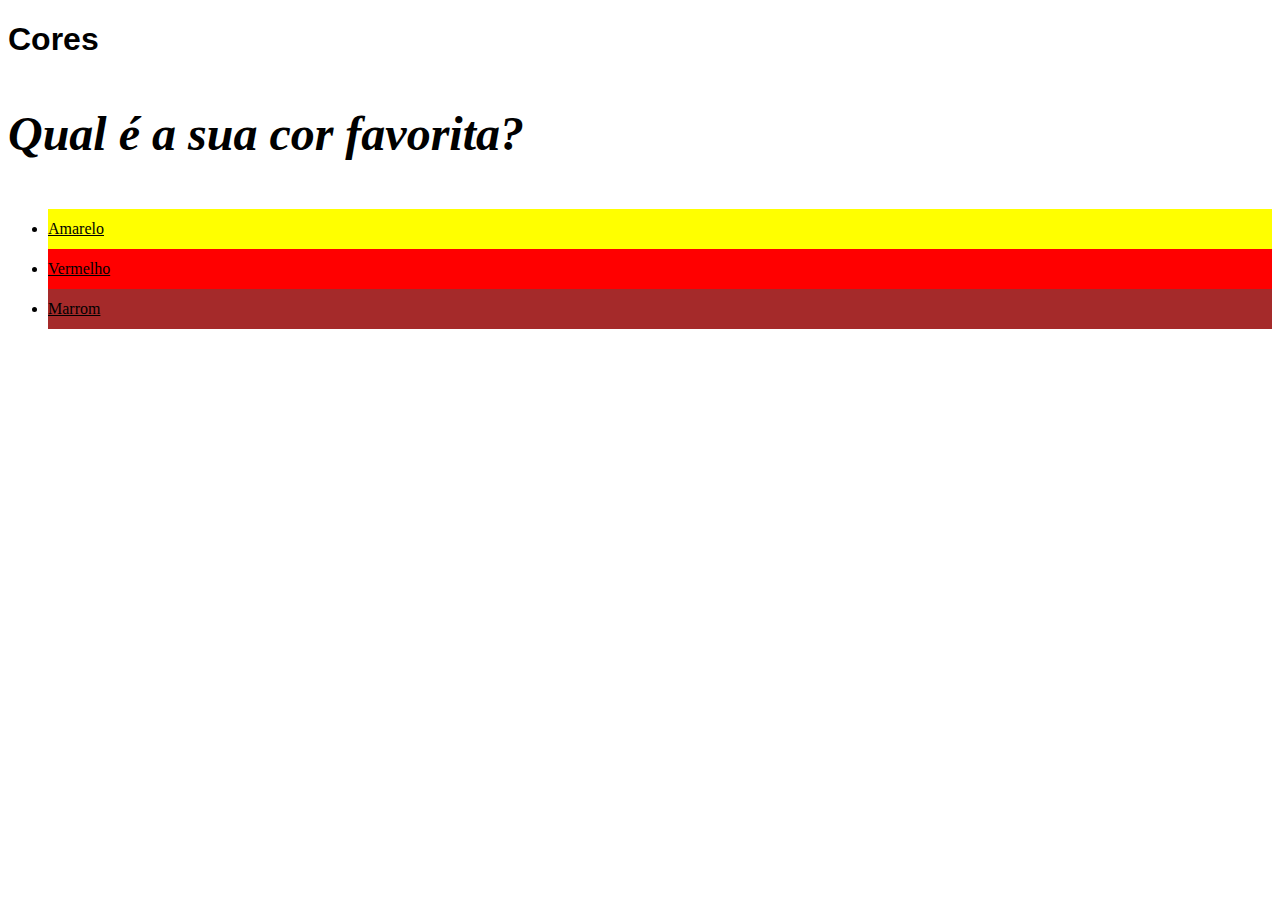
<file: Fundamentos/Seção-2-Introdução-à-HTLM-e-CSS/dia-2-primeiros-passos-em-CSS/index.html>
<!DOCTYPE html>
<html lang="pt-br">
  <head>
    <meta charset="UTF-8">
    <title>HTML</title>
    <style>
        h1 {
            font-family: sans-serif;
        }

        p {
            font-weight: 600;
            font-size: 3em;
            font-style: italic;
        }

        body {
            font-size: 16px;
        }

        ul {
            line-height: 40px;
            text-align: left;
            text-decoration: underline;
        }

        #amarelo {
            background-color: yellow;
        }

        #vermelho {
            background-color: red;
        }

        #marrom {
            background-color: brown;
        }


    </style>
  </head>
  <body>
    <h1>Cores</h1>
    <p>Qual é a sua cor favorita?</p>
    <ul>
      <li id="amarelo">Amarelo</li>
      <li id="vermelho">Vermelho</li>
      <li id="marrom">Marrom</li>
    </ul>
  </body>
</html>
</file>
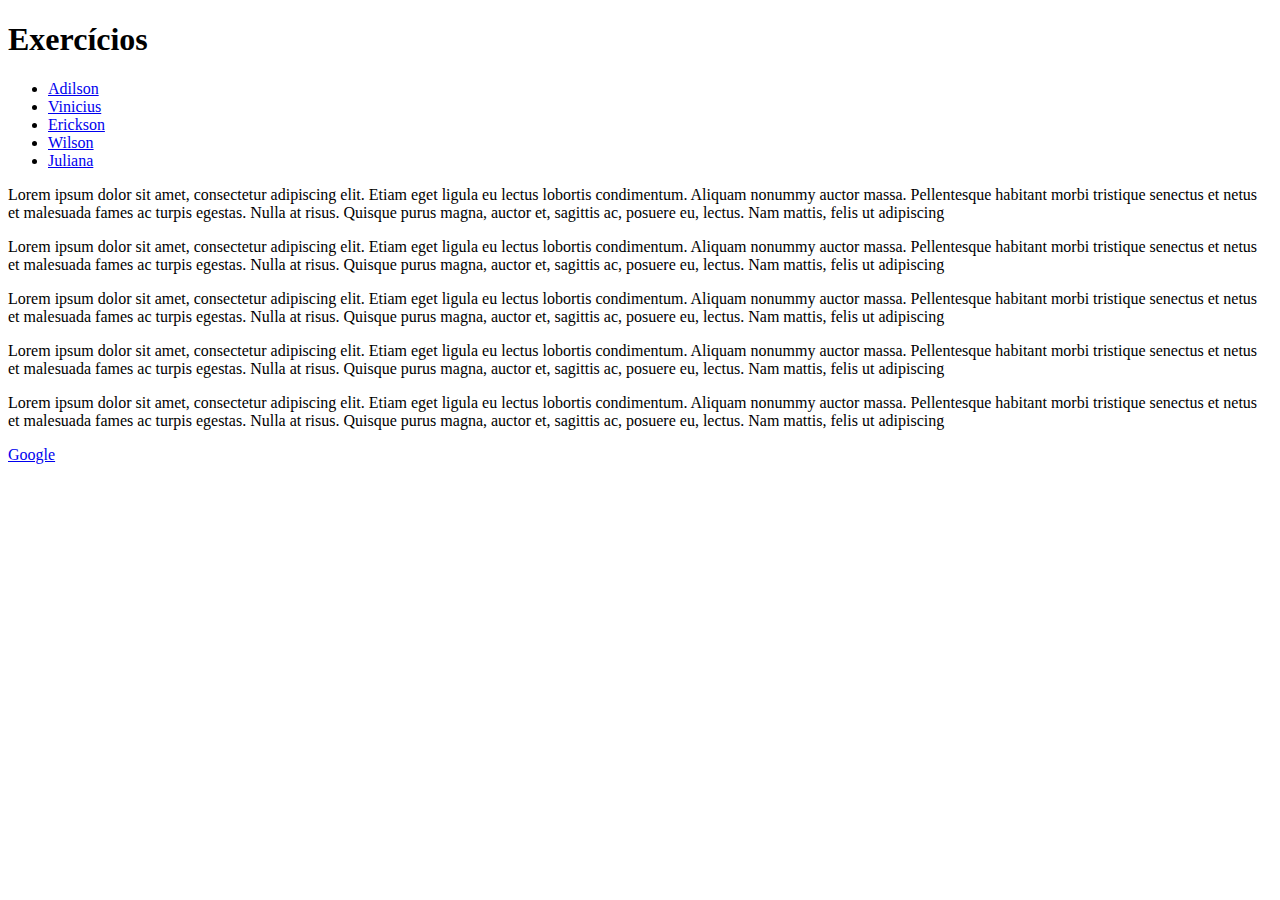
<file: Fundamentos/Seção-2-Introdução-à-HTLM-e-CSS/dia-1-estrutura-de-paginas/exercicio2.html>
<!DOCTYPE html>
<html lang="pt-br">
  <head>
    <meta charset="UTF-8">
    <title>HTML</title>
  </head>
  <body>
    <h1>Exercícios</h1>
      <ul>
        <li><a href="#pessoa1">Adilson</a></li>
        <li><a href="#pessoa2">Vinicius</a></li>
        <li><a href="#pessoa3">Erickson</a></li>
        <li><a href="#pessoa4">Wilson</a></li>
        <li><a href="#pessoa5">Juliana</a></li>
        
      </ul>

    <p id="pessoa1">Lorem ipsum dolor sit amet, consectetur adipiscing elit. Etiam eget ligula eu lectus lobortis condimentum. Aliquam nonummy auctor massa. Pellentesque habitant morbi tristique senectus et netus et malesuada fames ac turpis egestas. Nulla at risus. Quisque purus magna, auctor et, sagittis ac, posuere eu, lectus. Nam mattis, felis ut adipiscing</p>    
    <p id="pessoa2">Lorem ipsum dolor sit amet, consectetur adipiscing elit. Etiam eget ligula eu lectus lobortis condimentum. Aliquam nonummy auctor massa. Pellentesque habitant morbi tristique senectus et netus et malesuada fames ac turpis egestas. Nulla at risus. Quisque purus magna, auctor et, sagittis ac, posuere eu, lectus. Nam mattis, felis ut adipiscing</p>
    <p id="pessoa3">Lorem ipsum dolor sit amet, consectetur adipiscing elit. Etiam eget ligula eu lectus lobortis condimentum. Aliquam nonummy auctor massa. Pellentesque habitant morbi tristique senectus et netus et malesuada fames ac turpis egestas. Nulla at risus. Quisque purus magna, auctor et, sagittis ac, posuere eu, lectus. Nam mattis, felis ut adipiscing</p> 
    <p id="pessoa4">Lorem ipsum dolor sit amet, consectetur adipiscing elit. Etiam eget ligula eu lectus lobortis condimentum. Aliquam nonummy auctor massa. Pellentesque habitant morbi tristique senectus et netus et malesuada fames ac turpis egestas. Nulla at risus. Quisque purus magna, auctor et, sagittis ac, posuere eu, lectus. Nam mattis, felis ut adipiscing</p>
    <p id="pessoa5">Lorem ipsum dolor sit amet, consectetur adipiscing elit. Etiam eget ligula eu lectus lobortis condimentum. Aliquam nonummy auctor massa. Pellentesque habitant morbi tristique senectus et netus et malesuada fames ac turpis egestas. Nulla at risus. Quisque purus magna, auctor et, sagittis ac, posuere eu, lectus. Nam mattis, felis ut adipiscing</p> 
    
    <a href="https://www.google.com.br/" target="_blank">Google</a>
  </body>
</html>
</file>
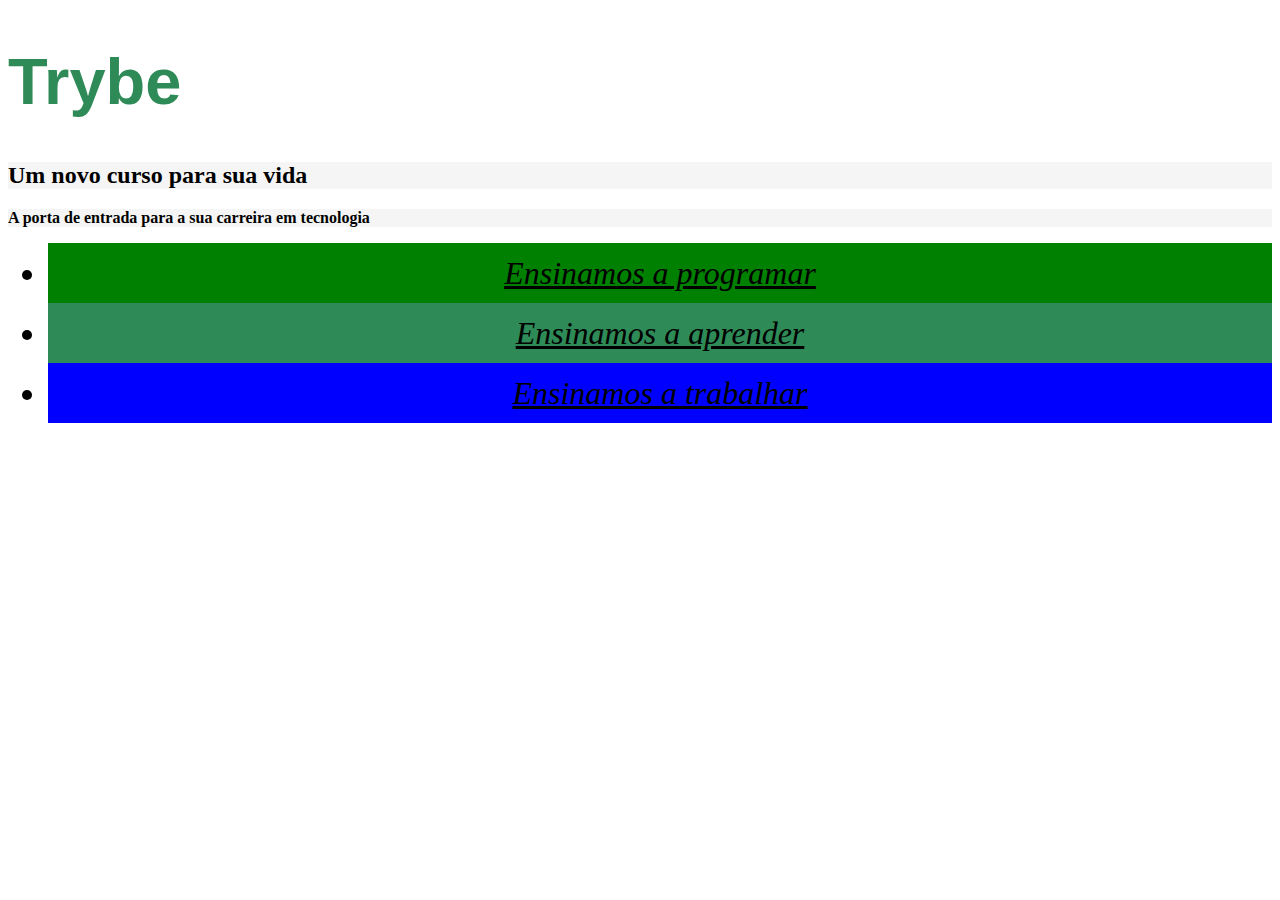
<file: Fundamentos/Seção-2-Introdução-à-HTLM-e-CSS/dia-2-primeiros-passos-em-CSS/index2.html>
<!DOCTYPE html>
<html lang="pt-br">
  <head>
    <meta charset="UTF-8">
    <title>Trybe</title>
    <link rel="stylesheet" type="text/css" href="style.css">
  </head>
  
  <body>
    <h1>Trybe</h1>
    <h2 class="cor-de-fundo">Um novo curso para sua vida</h2>
    <p class="cor-de-fundo">A porta de entrada para a sua carreira em tecnologia</p>
    
    <ul>
      <li id="verde">Ensinamos a programar</li>
      <li id="verde-escuro">Ensinamos a aprender</li>
      <li id="azul">Ensinamos a trabalhar</li>
    </ul>
  
</body>
</html>
</file>
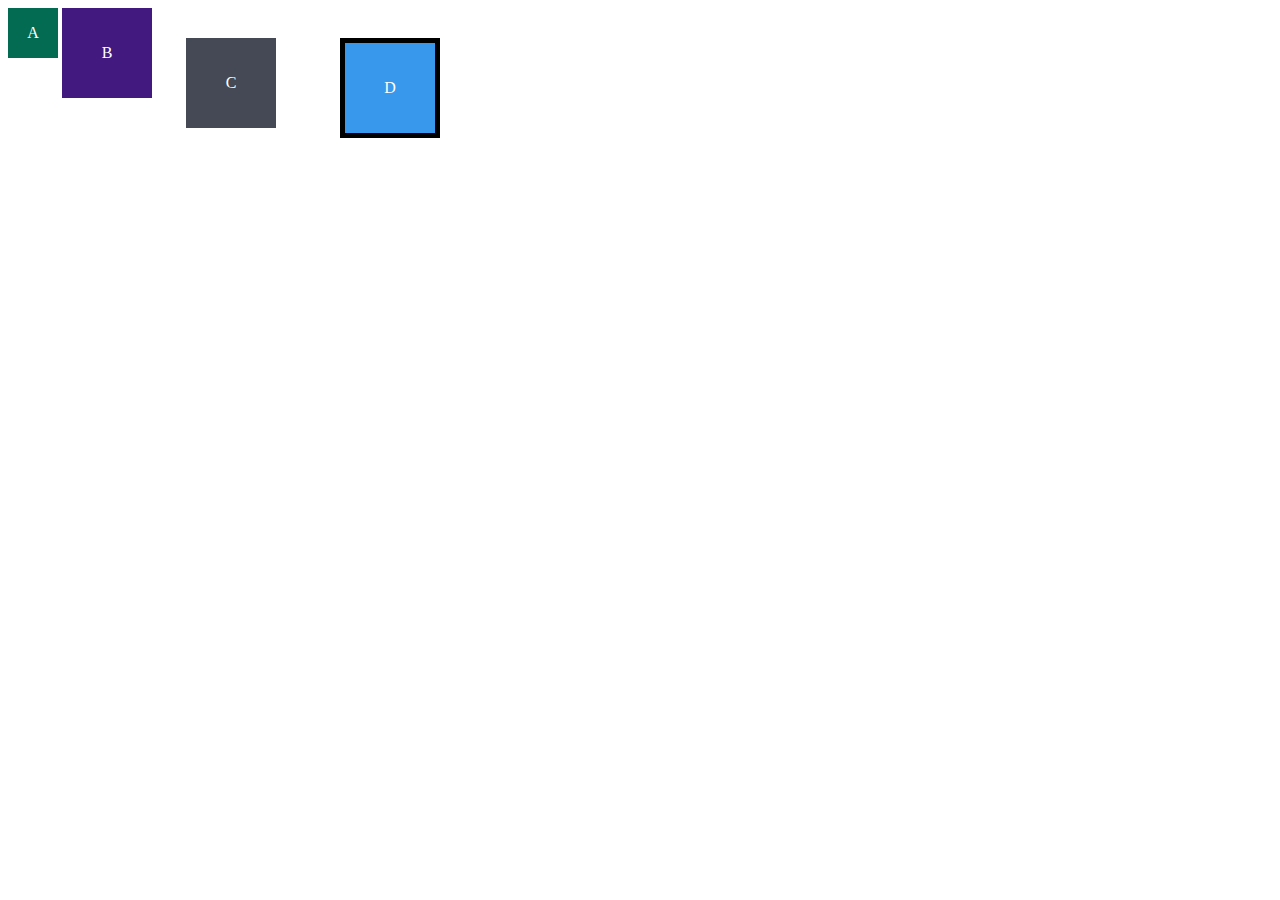
<file: Fundamentos/Seção-2-Introdução-à-HTLM-e-CSS/dia-3-seletores-e-posicionamento/exercicio-1.html>
<!DOCTYPE html>
<html lang="pt-br">
<head>
  <meta charset="UTF-8">
  <meta name="viewport" content="width=device-width, initial-scale=1.0">
  <title>Exercício: box model</title>
  <link rel="stylesheet" href="exercicio-1.css">
</head>
<body>
  <div class="caixa width-and-height" style="background: #036b52">A</div>
  <div class="caixa width-and-height padding" style="background: #41197f;">B</div>
  <div class="caixa width-and-height padding margin" style="background: #444955">C</div>
  <div class="caixa width-and-height padding margin border" style="background: #3898EC">D</div>
</body>
</html>
</file>
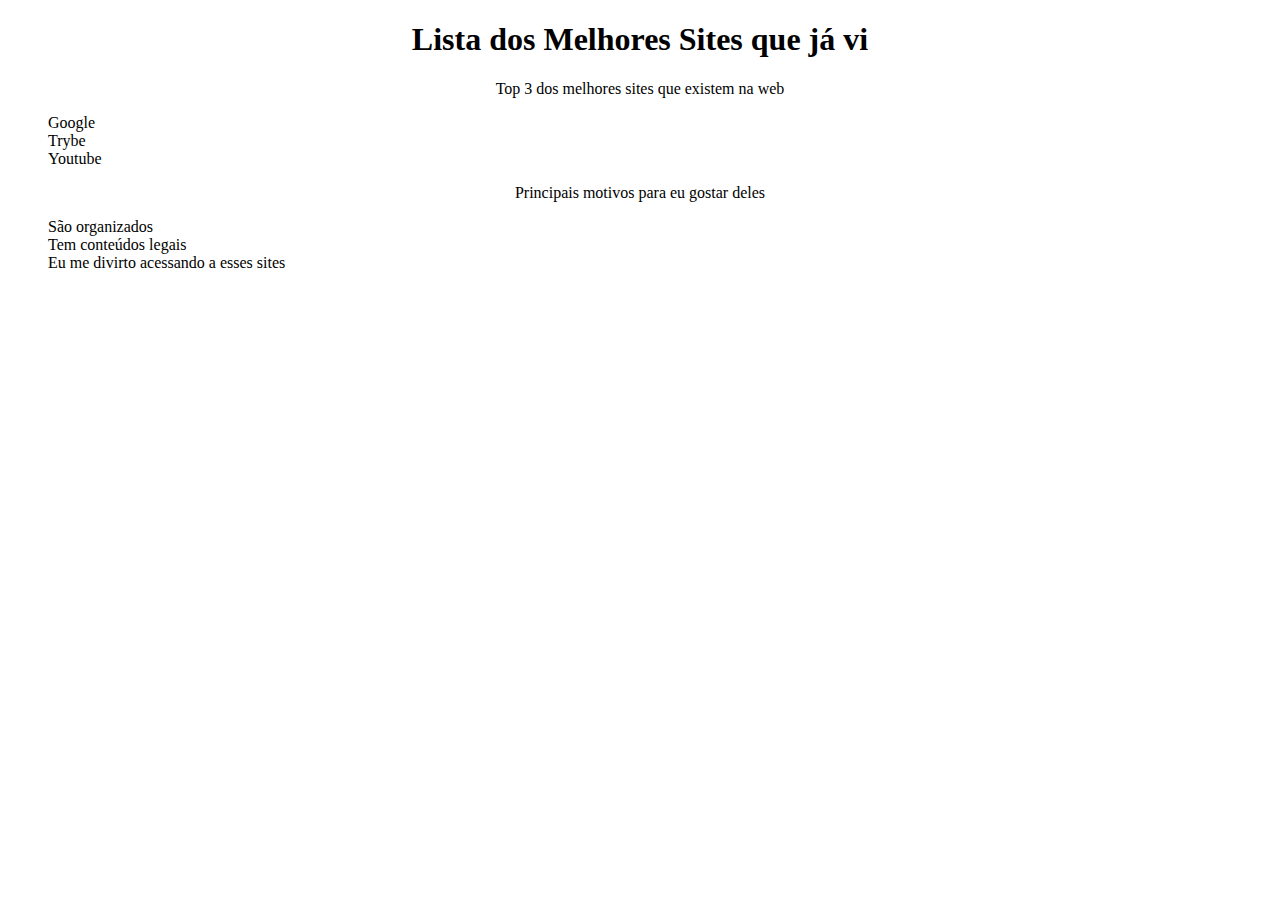
<file: Fundamentos/Seção-2-Introdução-à-HTLM-e-CSS/dia-3-seletores-e-posicionamento/exercicio-3.html>
<!DOCTYPE html>
<html lang="pt-br">
  <head>
    <meta charset="UTF-8">
    <title>Agrupando Seletores</title>
    <link rel="stylesheet" href="exercicio-3.css">
  </head>
  <body>
        <h1>Lista dos Melhores Sites que já vi</h1>
        <p>Top 3 dos melhores sites que existem na web</p>
            <ol>
                <li>Google</li>
                <li>Trybe</li>
                <li>Youtube</li>
            </ol>
    
        <p>Principais motivos para eu gostar deles</p>
            <ul>
                <li>São organizados</li>
                <li>Tem conteúdos legais</li>
                <li>Eu me divirto acessando a esses sites</li>
            </ul>
  </body>
</html>
</file>
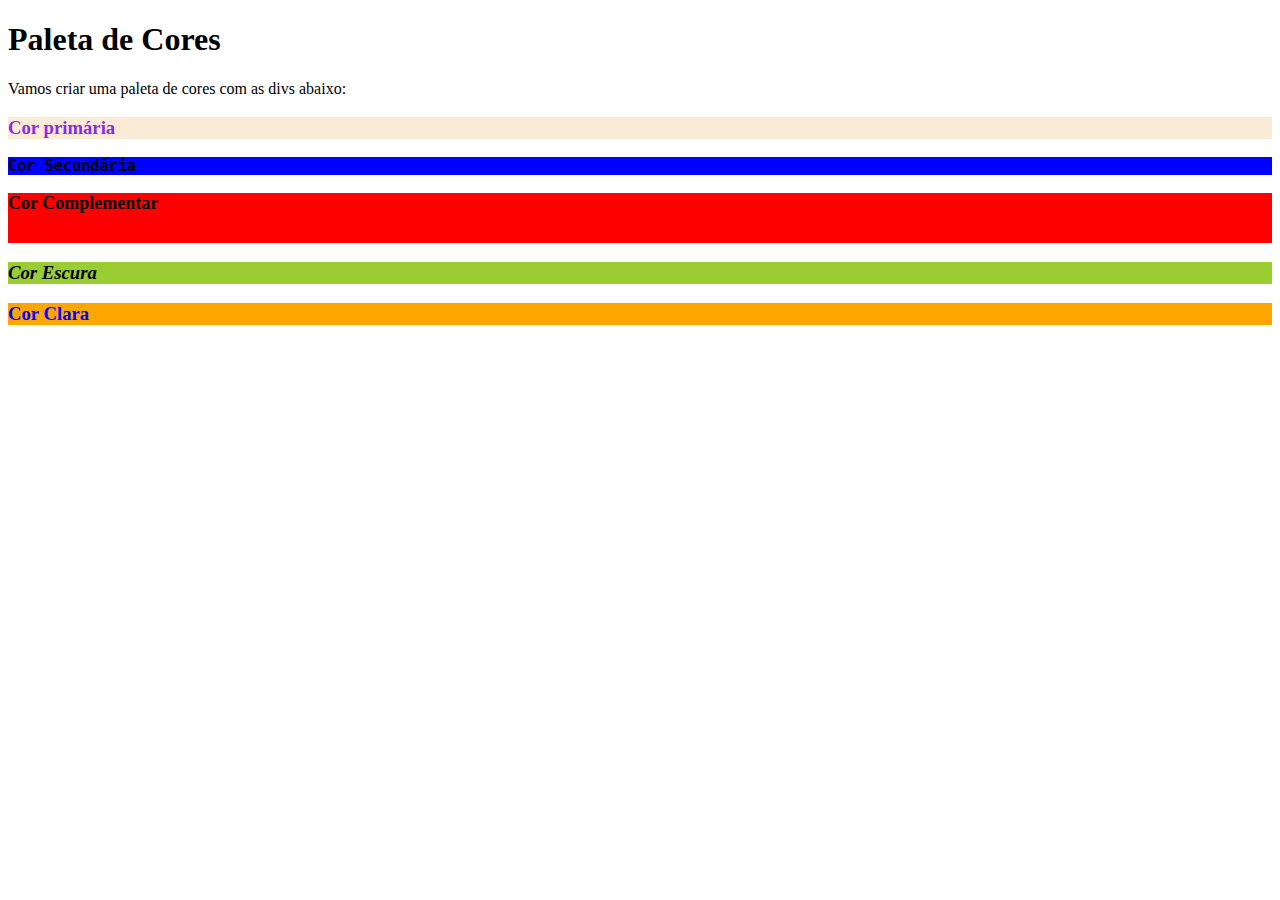
<file: Fundamentos/Seção-2-Introdução-à-HTLM-e-CSS/dia-3-seletores-e-posicionamento/exercicio-4.html>
<!DOCTYPE html>
<html lang="pt-br">
<head>
  <meta charset="UTF-8">
  <title>Pseudo-classes</title>
  <link rel="stylesheet" href="exercicio-4.css">
</head>
<body>
  <h1>Paleta de Cores</h1>
  <p>Vamos criar uma paleta de cores com as divs abaixo:</p>
  <div>
    <h3>Cor primária</h3>
  </div>
  <div>
    <h3>Cor Secundária</h3>
  </div>
  <div>
    <h3>Cor Complementar</h3>
  </div>
  <div>
    <h3>Cor Escura</h3>
  </div>
  <div>
    <h3>Cor Clara</h3>
  </div>
</body>
</html>
</file>
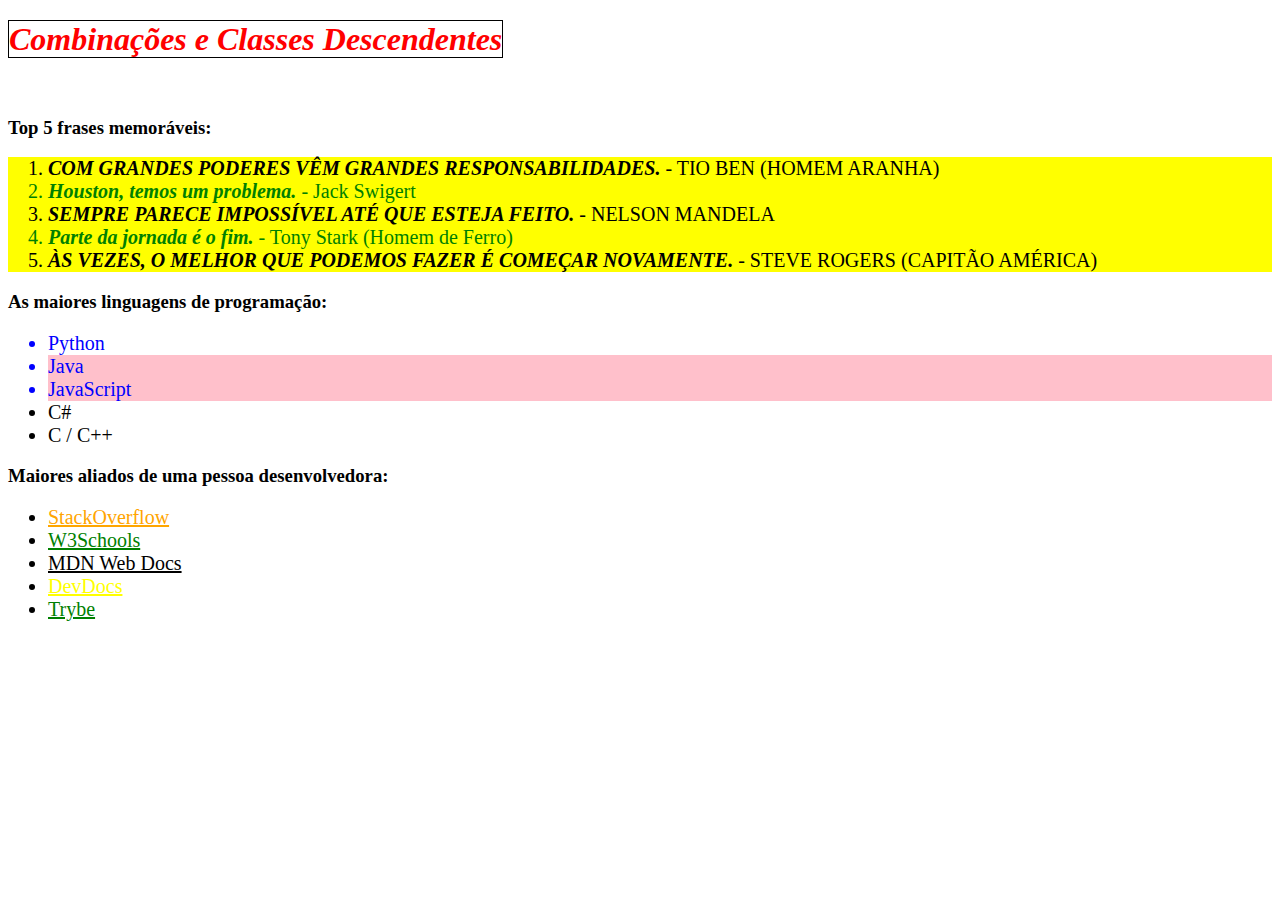
<file: Fundamentos/Seção-2-Introdução-à-HTLM-e-CSS/dia-3-seletores-e-posicionamento/exercicio-5.html>
<!DOCTYPE html>
<html lang="pt-br">

<head>
    <meta charset="UTF-8">
    <link rel="stylesheet" href="exercicio-5.css">
    <title>#GoTrybe</title>
</head>

<body>
    <h1><em>Combinações e Classes Descendentes</em></h1>
    <br />
    <h3>Top 5 frases memoráveis:</h3>
    <ol>
        <li><em>Com grandes poderes vêm grandes responsabilidades.</em> - Tio Ben (Homem Aranha)</li>
        <li><em>Houston, temos um problema.</em> - Jack Swigert</li>
        <li><em>Sempre parece impossível até que esteja feito.</em> - Nelson Mandela</li>
        <li><em>Parte da jornada é o fim.</em> - Tony Stark (Homem de Ferro)</li>
        <li><em>Às vezes, o melhor que podemos fazer é começar novamente.</em> - Steve Rogers (Capitão América)</li>
    </ol>
    <h3>As maiores linguagens de programação:</h3>
    <ul id="linguagens">
        <li>Python</li>
        <li class="pink-back-ground">Java</li>
        <li class="pink-back-ground">JavaScript</li>
        <li>C#</li>
        <li>C / C++</li>
    </ul>
    <h3>Maiores aliados de uma pessoa desenvolvedora:</h3>
    <ul id="aliados">
        <li>
            <a href="https://pt.stackoverflow.com/" target="_blank">StackOverflow</a>
        </li>
        <li>
            <a href="https://www.w3schools.com/" target="_blank">W3Schools</a>
        </li>
        <li>
            <a href="https://developer.mozilla.org/pt-BR/" target="_blank">MDN Web Docs</a>
        </li>
        <li>
            <a href="https://devdocs.io/" target="_blank">DevDocs</a>
        </li>
        <li>
            <a href="https://app.betrybe.com/" target="_blank">Trybe</a>
        </li>
    </ul>
</body>

</html>
</file>
<file: Fundamentos/Seção-2-Introdução-à-HTLM-e-CSS/dia-2-primeiros-passos-em-CSS/style.css>
h1 {
        color: seagreen;
        font-size: 65px;
        font-family: sans-serif, Helvetica; 
      }

      .cor-de-fundo {
        background-color: whitesmoke;
      }

      p {
        font-weight: 600;
      }

      body {
        font-size: 16px;
      }

      li {
        font-style: italic;
        line-height: 60px;
        text-align: center;
        text-decoration: underline;
        font-size: 2em;
      }

      #verde {
        background-color: green;
      }

      #verde-escuro {
        background-color: seagreen;
      }

      #azul {
        background-color: blue;
      }
</file>
<file: Fundamentos/Seção-2-Introdução-à-HTLM-e-CSS/dia-3-seletores-e-posicionamento/exercicio-1.css>
.caixa {
    color: white;
    display: inline-block;
    line-height: 50px;
    text-align: center;
    vertical-align: top;
  }
  
  .width-and-height {
    height: 50px;
    width: 50px;
  }
  
  /* insira na classe abaixo um padding de 20px para aplicá-lo aos itens B, C e D */
  .padding {
  padding: 20px;
  }
  
  /* insira na classe abaixo uma margem de 30px para aplicá-la aos itens C e D */
  .margin {
    margin: 30px;
  
  }
  
  /* insira na classe abaixo uma borda com valor '5px solid black' para aplicá-la ao item D */
  .border {
    border: 5px solid black;
  }
</file>
<file: Fundamentos/Seção-2-Introdução-à-HTLM-e-CSS/dia-3-seletores-e-posicionamento/exercicio-3.css>
h1, p {
    text-align: center;
}

li:hover {
    background-color: blueviolet;
}

li:active {
    color: aqua;
    font-family: 'Courier New', Courier, monospace;
}

li {
    list-style: none;
}
</file>
<file: Fundamentos/Seção-2-Introdução-à-HTLM-e-CSS/dia-3-seletores-e-posicionamento/exercicio-4.css>
div:hover {
    border: 5px solid black;
}

div:nth-of-type(1) {
    background-color: antiquewhite;
    
}

div:nth-of-type(2) {
    background-color: blue;
}

div:nth-of-type(3) {
    background-color:red ;
    height: 50px;
}

div:nth-of-type(4) {
    background-color: yellowgreen ;
}

div:nth-of-type(5) {
    background-color: orange;
}

div:nth-of-type(1) > h3 {
    color: blueviolet;
}

div:nth-of-type(2) > h3 {
    font-family: monospace;
}

div:nth-of-type(3) > h3 {
    font-size: large;
}

div:nth-of-type(4) > h3 {
    font-style: italic;
}

div:nth-of-type(5) > h3 {
    color: blue;
}

div:nth-of-child(odd)  h3 {
    font-style: inherit;
}
</file>
<file: Fundamentos/Seção-2-Introdução-à-HTLM-e-CSS/dia-3-seletores-e-posicionamento/exercicio-5.css>
ol {
    background-color: yellow;
}

ol li:nth-of-type(even) {
    color: green;
}

ol li:nth-of-type(odd) {
    text-transform: uppercase;
}

h1, h2 {
    color: red;
}

h1 em, h2 em {
    height: 40px;
    border: 1px solid black;
}

li {
    font-size: 20px;
}

li em {
    font-weight: bold;
}

#linguagens li:not(:nth-child(n + 4)) {
    color: blue;
}

.pink-back-ground {
    background-color: pink;
}

#aliados li a:hover {
    font-weight: 700;
  }
  #aliados li a[href*="stackoverflow"] {
    color: orange;
  }
  #aliados li a[href*="w3schools"] {
    color: green;
  }
  #aliados li a[href*="mozilla"] {
    color: black;
  }
  #aliados li a[href*="devdocs"] {
    color: yellow;
  }
  #aliados li a[href*="trybe"] {
    color: green;
  }
</file>
